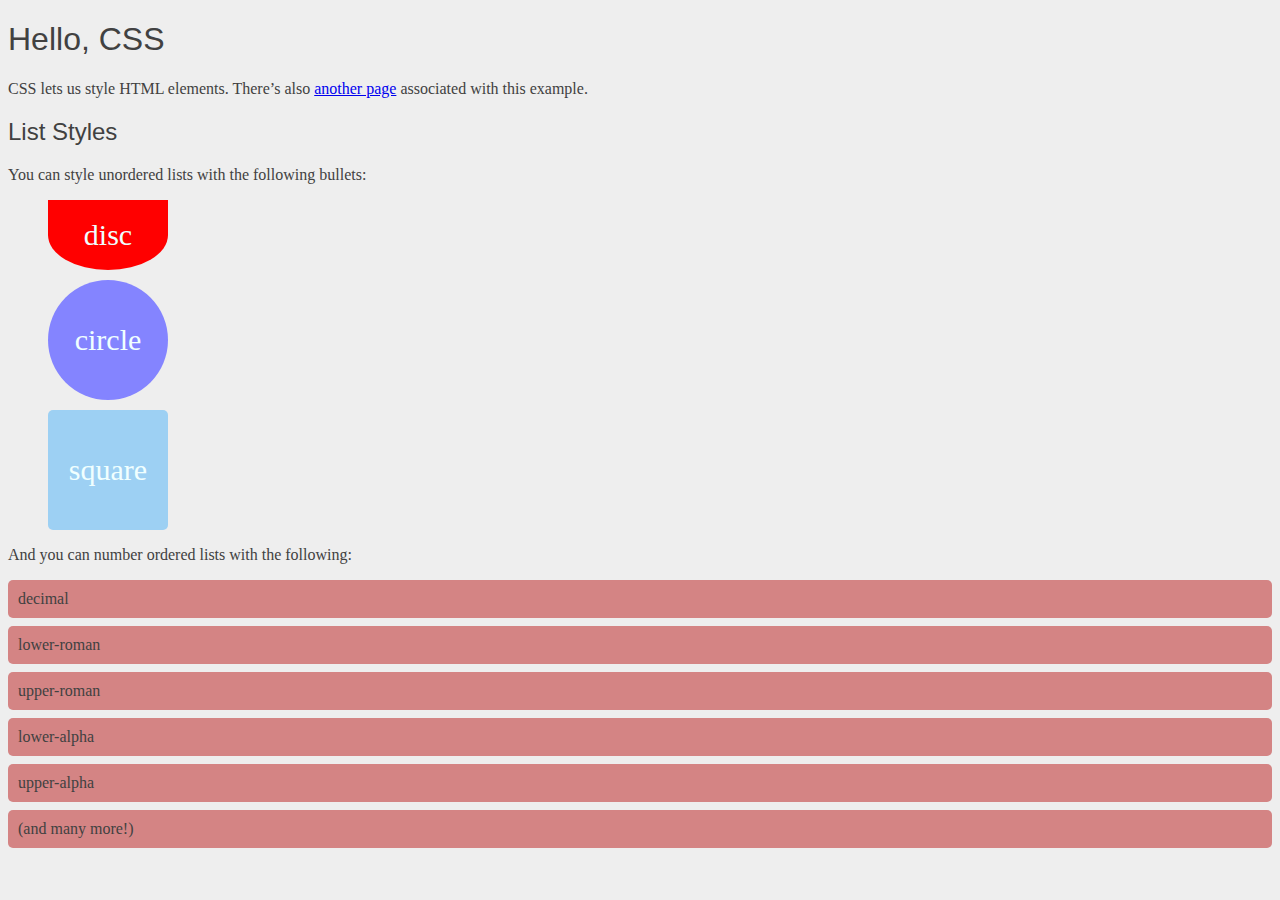
<file: index.html>
<!DOCTYPE html>
<html lang="en">
<head>
  <meta charset='UTF-8'/>
  <meta name="viewport" content="width=device-width, initial-scale=1.0">
  <title>Hello-CSS</title>
  <link rel='stylesheet' href='styles.css'/>

</head>
<body>
  <h1>Hello, CSS</h1>
 <p>CSS lets us style HTML elements. There’s also
 <a href='dummy.html'>another page</a> associated with this example. </p>
 <h2>List Styles</h2>
 <p>You can style unordered lists with the following bullets:</p>
 <ul>
  <li class="disc" >disc</li>
  <li class="circle" >circle</li>
  <li class="square" >square</li>
  </ul>
  <p>And you can number ordered lists with the following:</p>
  <ol>
  <li>decimal</li>
  <li>lower-roman</li>
  <li>upper-roman</li>
  <li>lower-alpha</li>
  <li>upper-alpha</li>
  <li>(and many more!)</li>
  </ol>
 

  
</body>
</html>
</file>
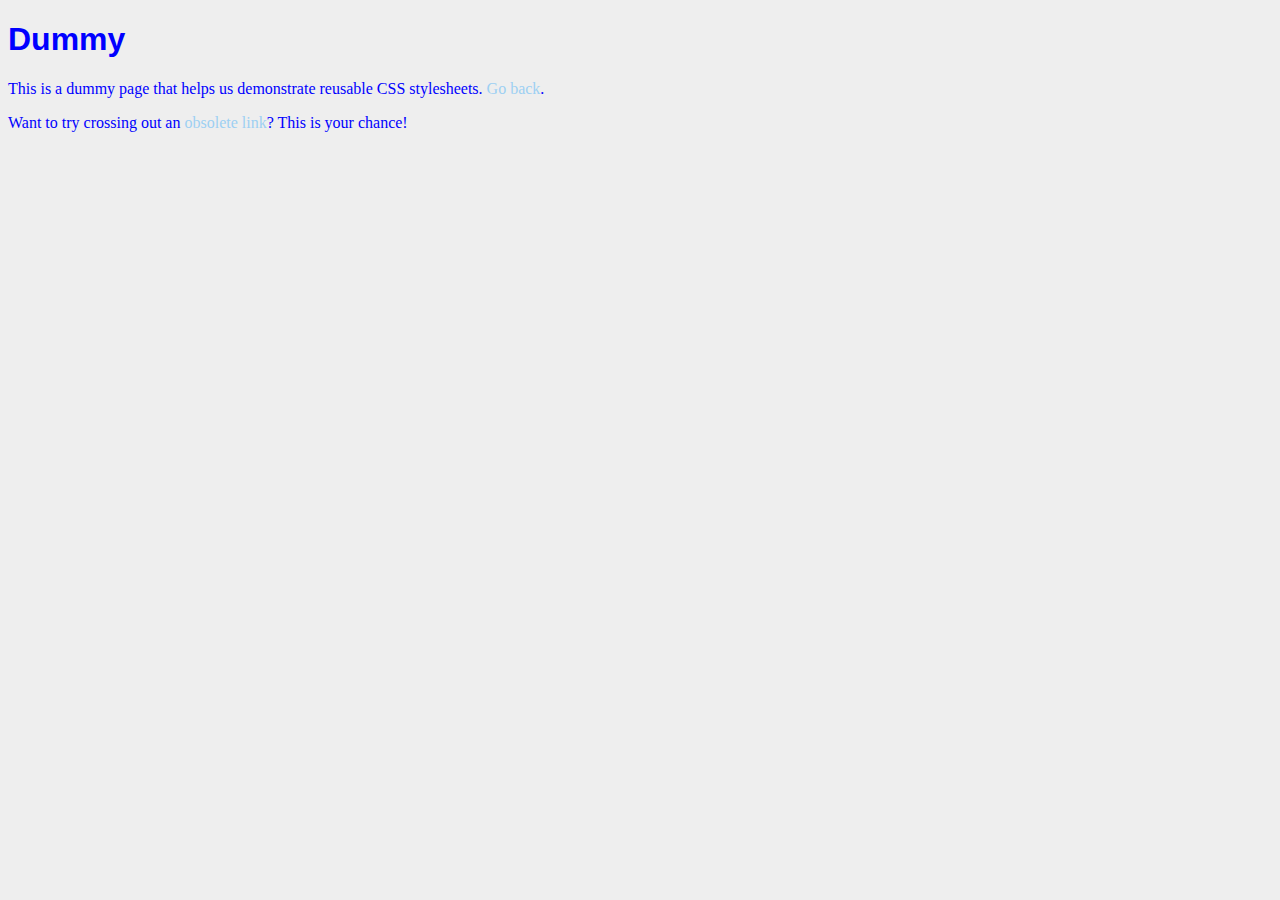
<file: dummy.html>
<!DOCTYPE html>
<html lang="en">
<head>
  <meta charset="UTF-8">
  <meta name="viewport" content="width=device-width, initial-scale=1.0">
  <title>Dummy</title>
  <link rel='stylesheet' href='./styles.css'/>
</head>
<body class="dummyBody">
  
  <h1 class="dummydudum">Dummy</h1>
  
 <p>This is a dummy page that helps us demonstrate reusable CSS stylesheets.
   <a class ="goBack" href='index.html'>Go back</a>. </p>
  
 <p>Want to try crossing out an <a href='nowhere.html'
    style='color: #9dd0f3; text-decoration: none;'>obsolete link</a>? This is your chance!</p>

  
</body>
</html>
</file>
<file: styles.css>
body {
    color: #414141;
    background-color: #EEEEEE;
    }
    h1, h2, h3, h4, h5, h6 {
      font-family: "Helvetica", "Arial", sans-serif;
      font-weight: normal;
    }
  
  
  /* dummy.html */
  .dummyBody{
    color: #0000FF; 
      }
  .goBack{
    text-decoration-line: none;
        color: #9dd0f3; 
  }
  .dummydudum{
    font-weight: bold;
  }
  
  
  
  /* index.html */
  .disc{
    width: 100px;
    height: 50px;
    background-color: red;
    border-radius: 0 0 50% 50%;
    position: relative;
    display: flex;
    align-items: center;
    justify-content:  center;
    color:azure;
    font-size: 30px;
  }
  .circle{
    width: 100px;
    height: 100px;
    background-color: #8484ff;
    border-radius: 50%;
    display: flex;
    align-items: center;
    justify-content:  center;
    color:azure;
    font-size: 30px;
    margin-top: 10px;
  }
  .square{
    width: 100px;
    height: 100px;
    background-color: #9dd0f3;
    display: flex;
    align-items: center;
    justify-content:  center;
    color:azure;
    font-size: 30px;
    margin-top: 10px;
  }
  ol{
    list-style: none;
    padding: 0;
  }
  li{
    background-color: #b91c1c81;
    margin-bottom: 8px;
    padding: 10px;
    border-radius: 5px;
  }
</file>
